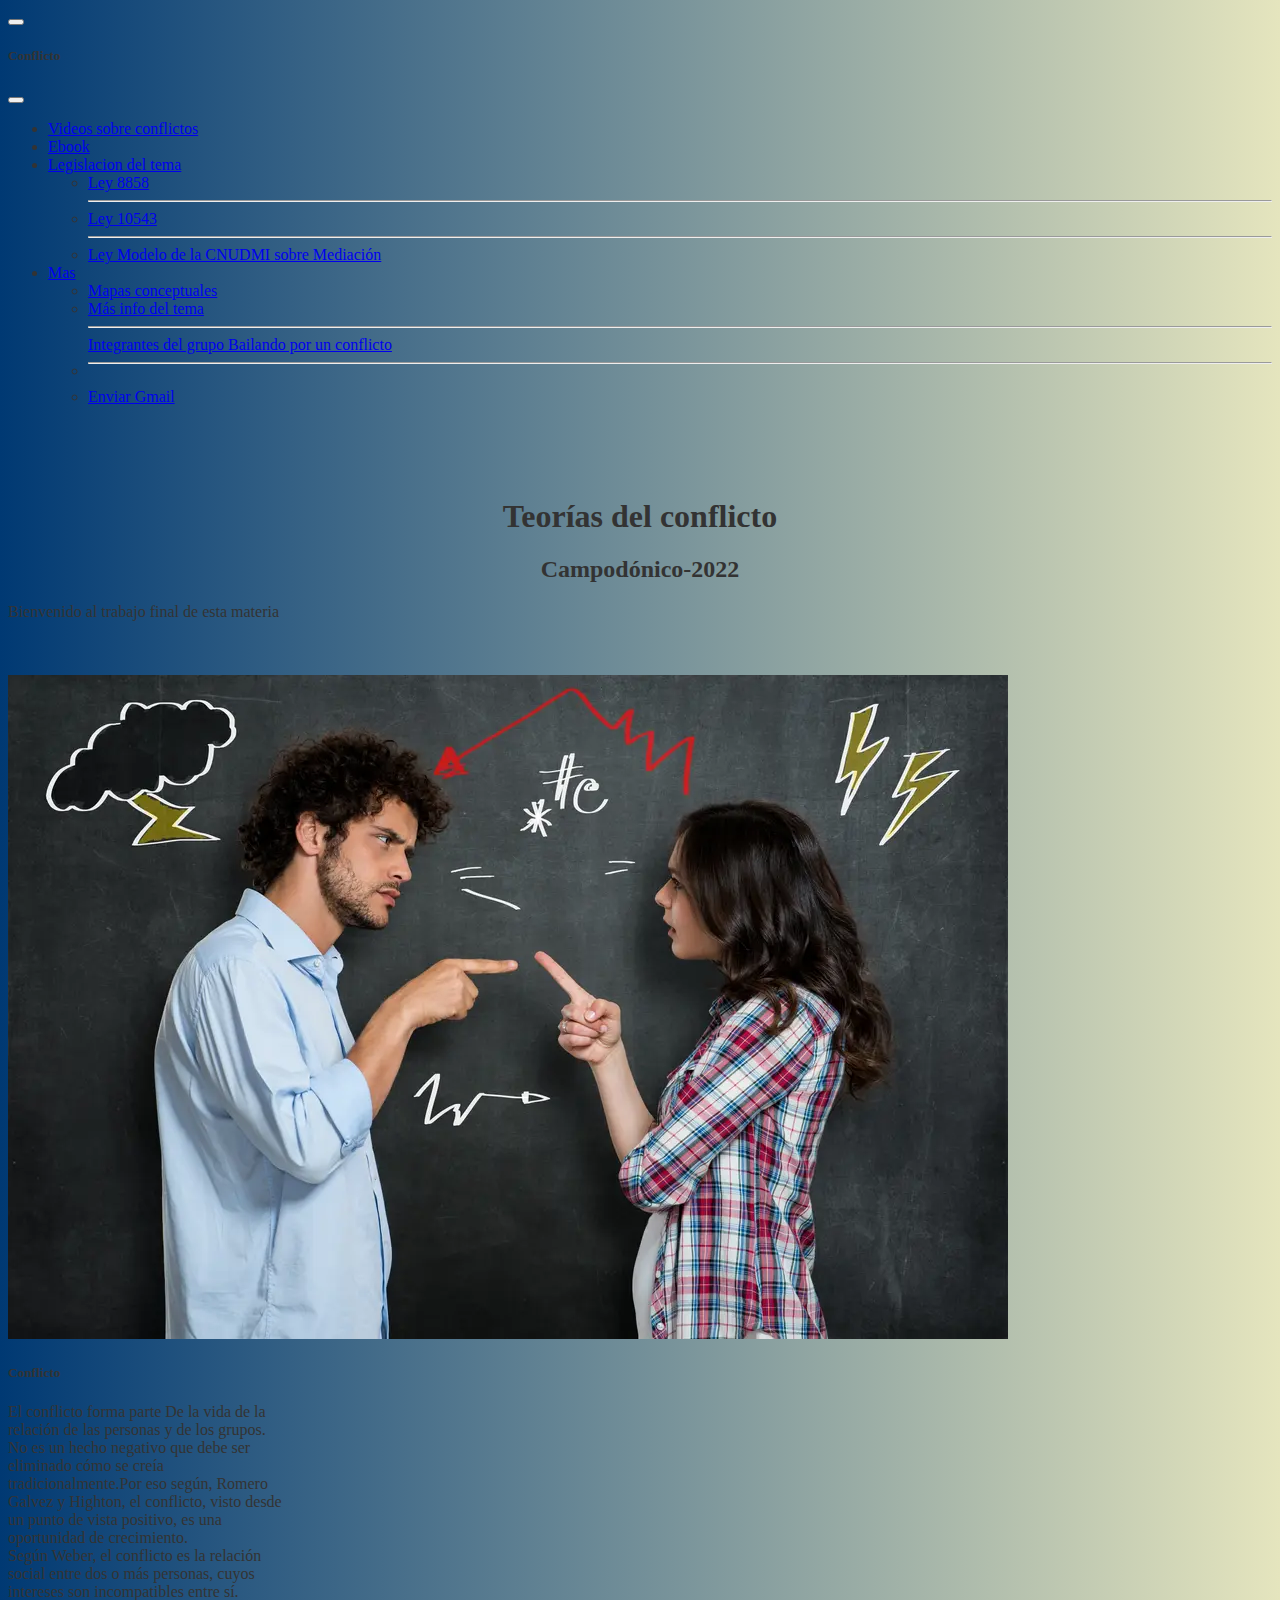
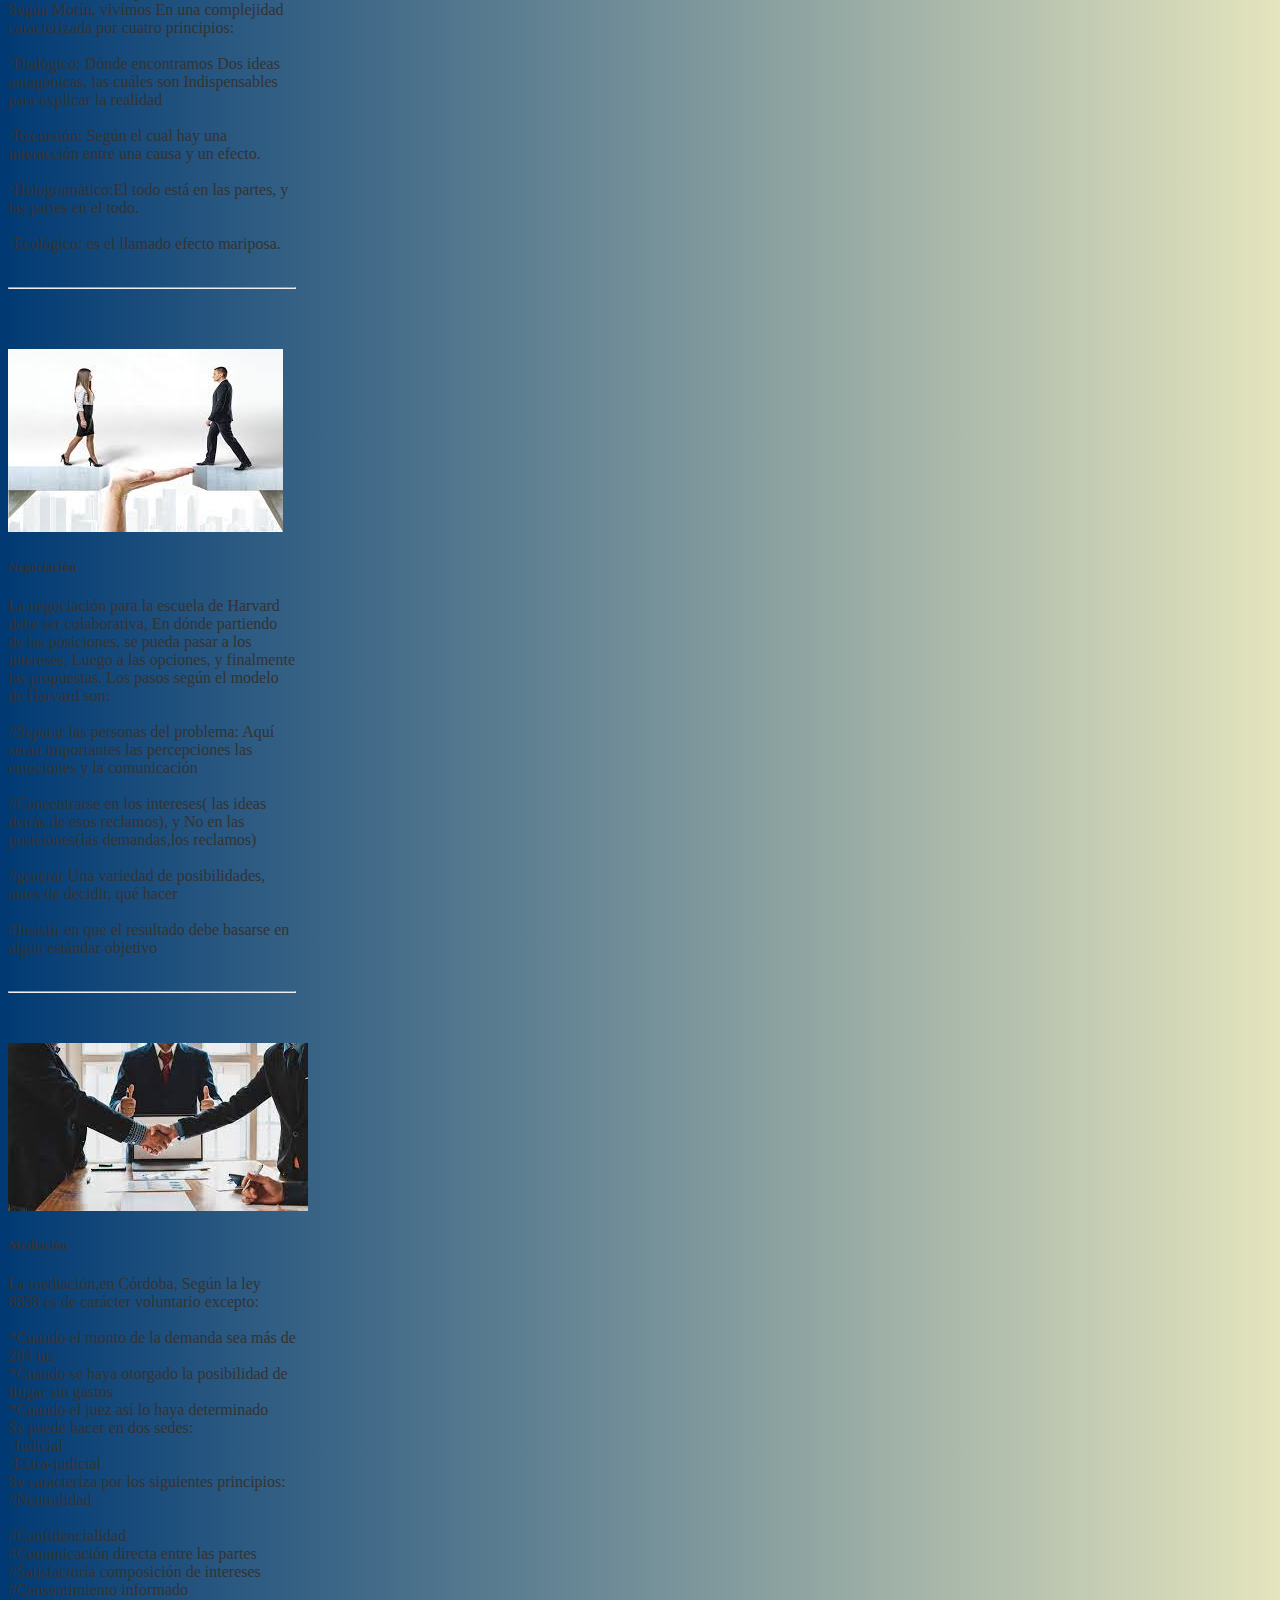
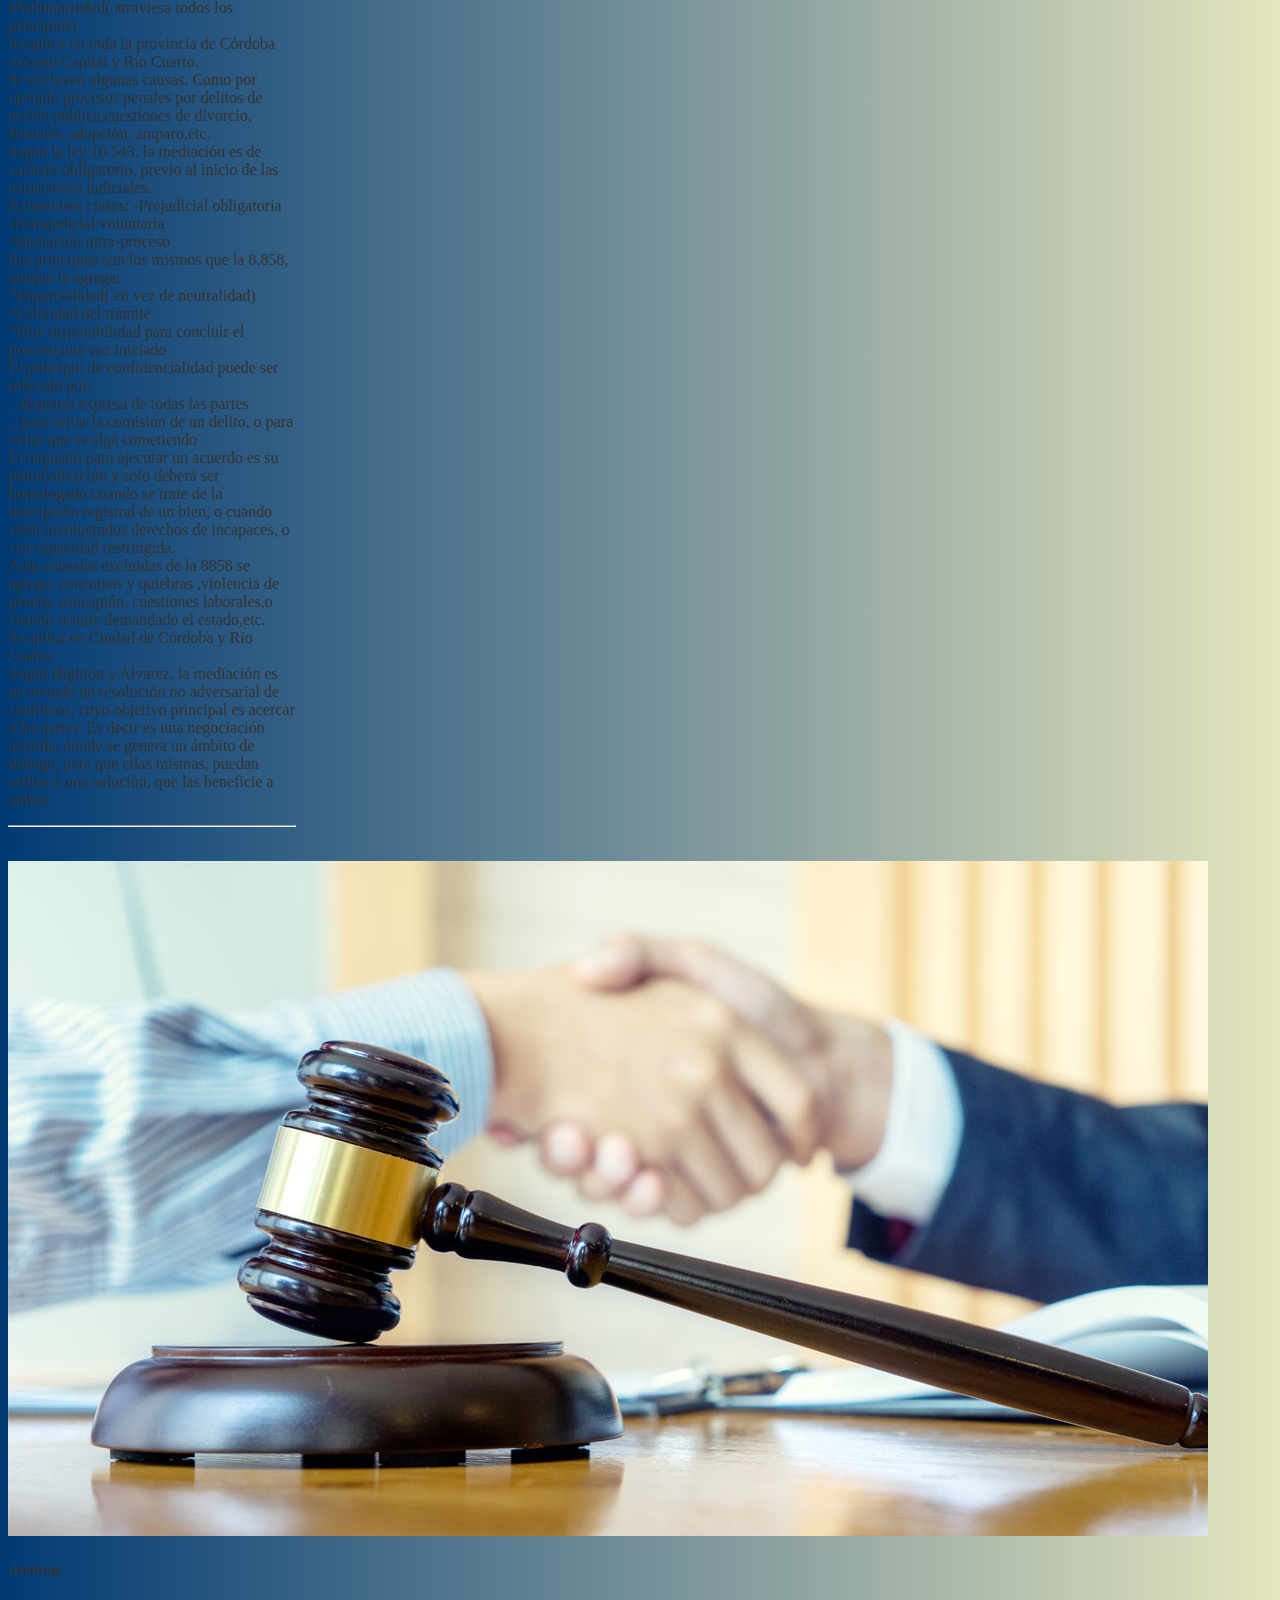
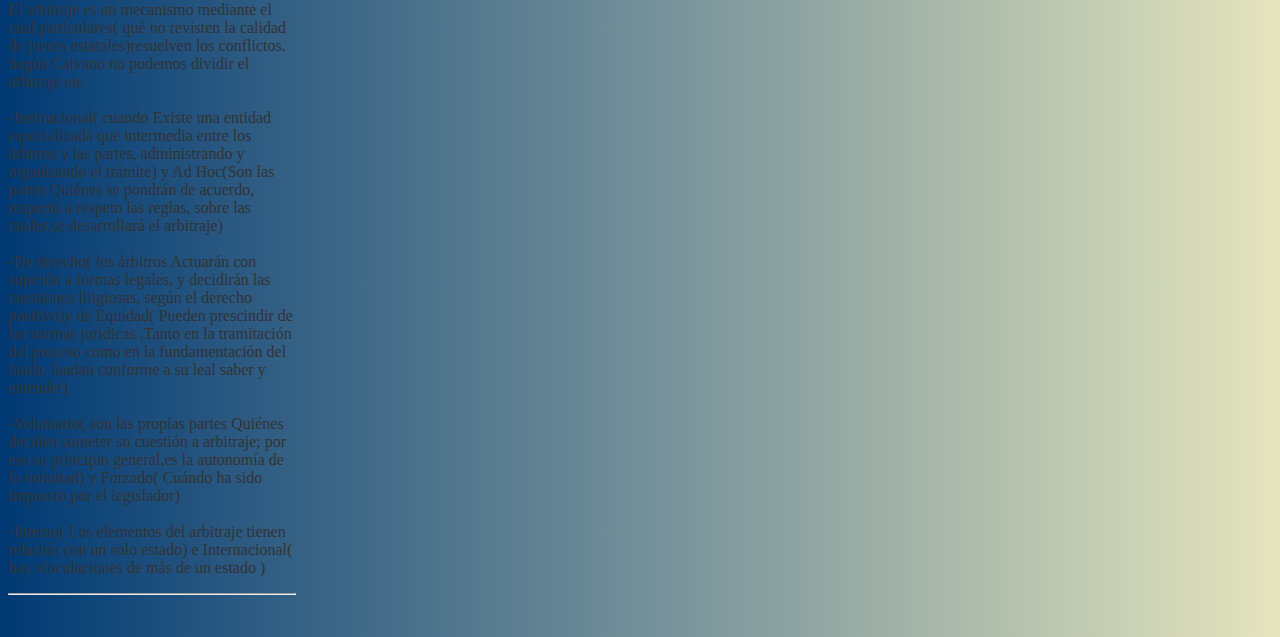
<file: index.html>
<!DOCTYPE html>
<html lang="es">
<head>
    <meta charset="UTF-8">
    <meta name="viewport" content="width=device-width, initial-scale=1.0">
    <title>Conflicto</title>
    <link rel="stylesheet" href="style.css">
    <script src="https://cdn.jsdelivr.net/npm/bootstrap@5.2.0-beta1/dist/js/bootstrap.bundle.min.js" integrity="sha384-pprn3073KE6tl6bjs2QrFaJGz5/SUsLqktiwsUTF55Jfv3qYSDhgCecCxMW52nD2" crossorigin="anonymous"></script>
    <link href="https://cdn.jsdelivr.net/npm/bootstrap@5.2.0-beta1/dist/css/bootstrap.min.css" rel="stylesheet" integrity="sha384-0evHe/X+R7YkIZDRvuzKMRqM+OrBnVFBL6DOitfPri4tjfHxaWutUpFmBp4vmVor" crossorigin="anonymous">
</head>
<body>
  
  <nav class="navbar fixed-top">
    <div class="container-fluid">
      <a class="navbar-brand " href=""></a>
      <button class="navbar-toggler" type="button" data-bs-toggle="offcanvas" data-bs-target="#offcanvasNavbar" aria-controls="offcanvasNavbar">
        <span class="navbar-toggler-icon"></span>
      </button>
      <div class="offcanvas offcanvas-end" tabindex="-1" id="offcanvasNavbar" aria-labelledby="offcanvasNavbarLabel">
        <div class="offcanvas-header">
          <h5 class="offcanvas-title" id="offcanvasNavbarLabel">Conflicto</h5>
          <button type="button" class="btn-close" data-bs-dismiss="offcanvas" aria-label="Close"></button>
        </div>
        <div class="offcanvas-body">
          <ul class="navbar-nav justify-content-end flex-grow-1 pe-3">
            <li class="nav-item">
              <a class="nav-link active" aria-current="page" href="Videos.html">Videos sobre conflictos</a>
            </li>
            <li class="nav-item">
              <a class="nav-link active" aria-current="page" target="_blank" href="CUENTO TRABAJO FINAL.pdf">Ebook</a>
            </li>
            <li class="nav-item">
              <a class="nav-link dropdown-toggle" href="#" id="offcanvasNavbarDropdown" role="button" data-bs-toggle="dropdown" aria-expanded="false">
                Legislacion del tema
              </a>
              <ul class="dropdown-menu" aria-labelledby="offcanvasNavbarDropdown">
                <li>
                  <a class="dropdown-item" target="_blank"  href="https://www.justiciacordoba.gob.ar/Estatico/justiciaCordoba/files/Contenido/TSJ/mediacion/Ley%208858.pdf">Ley 8858</a>
                </li>
                <hr class="dropdown-divider">
                <li><a class="dropdown-item" target="_blank" href="https://boletinoficial.cba.gov.ar/wp-content/4p96humuzp/2018/06/1_Secc_06062018.pdf">Ley 10543</a></li>
                <hr>
                <li>
                  <a class="dropdown-item" target="_blank" href="https://uncitral.un.org/es/texts/mediation/modellaw/commercial_conciliation">Ley Modelo de la CNUDMI sobre Mediación</a>
                </li>
              </ul>
            </li>
           
            
            <li class="nav-item dropdown">
              <a class="nav-link dropdown-toggle" href="#" id="offcanvasNavbarDropdown" role="button" data-bs-toggle="dropdown" aria-expanded="false">
                Mas
              </a>
              <ul class="dropdown-menu" aria-labelledby="offcanvasNavbarDropdown">
                <li><a class="dropdown-item" href="Puntacion.html">Mapas conceptuales</a>
                </li>
                <li><a class="dropdown-item" href="Comic.html">Más info del tema</a>
                </li>
                <hr class="dropdown-divider">
                  <a class="dropdown-item" href="Nosotros.html">Integrantes del grupo Bailando por un conflicto</a>
                </li>
                <li>
                  <hr class="dropdown-divider">
                </li>
                <li><a class="dropdown-item" href="Env.html">Enviar Gmail</a></li>
              </ul>
            </li>
          </ul>

        </div>
      </div>
    </div>
  </nav>
  <br><br><br>
  <h1 class="display-1">Teorías del conflicto</h1>
  <h2 class="display-2">Campodónico-2022</h2>
  <div class="alert alert-success text-center" role="alert">
    Bienvenido al trabajo final de esta materia
  </div>
 <br><br><br>
  <div class="container">
    <div class="row">
      <div class="col">
        <div class="card text-center" style="width: 18rem;">
          <img src="IMG/Conflicto.jpg" class="card-img-top" alt="...">
          <div class="card-body">
            <h5 class="card-title"><strong>Conflicto</strong></h5>
            <p class="card-text">El conflicto forma parte De la vida de la relación de las personas y de los grupos. <br> No es un hecho negativo que debe ser eliminado cómo se creía tradicionalmente.Por eso según, Romero Galvez y Highton, el conflicto, visto desde un punto de vista positivo, es una oportunidad de crecimiento. <br>
              Según Weber, el conflicto es la relación social entre dos o más personas, cuyos intereses son incompatibles entre sí. <br>
              Según Morín,  vivímos En una complejidad caracterizada por cuatro principios: <br><br>
              
              ·Dialógico: Dónde encontramos Dos ideas antagónicas, las cuáles son Indispensables para explicar la realidad <br><br>
              ·Recursión:  Según el cual hay una interacción entre una causa y un efecto. <br><br>
              ·Hologramático:El todo está en las partes,  y las partes en el todo. <br><br>
              ·Ecológico: es el llamado efecto mariposa. <br><br>
              <hr>
              <br><br></p>
            
          </div>
        </div>
      </div>
      <div class="col">
        <div class="card text-center" style="width: 18rem;">
          <img src="IMG/mediacion.jpg" class="card-img-top" alt="...">
          <div class="card-body">
            <h5 class="card-title"><h5><strong>Negociación</strong></h5>
            <p class="card-text"></h5>
              <p>

                La negociación para la escuela de Harvard debe ser colaborativa, En dónde partiendo de las posiciones, se pueda pasar a los intereses, Luego a las opciones, y finalmente las propuestas.
                Los pasos según el modelo de Harvard son: <br><br>
                #Separar las personas del problema: Aquí serán importantes las percepciones las emociones y la comunicación <br><br> 
                #Concentrarse en los intereses( las ideas detrás de esos reclamos), y No en las posiciones(las demandas,los reclamos) <br><br>
                #generar Una variedad de posibilidades,  antes de decidir, qué hacer <br><br>
                #Insistir en que el resultado debe basarse en algún estándar objetivo <br><br>
                <hr>

                

              </p><br></p>
            
          </div>
        </div>
      </div>
      <div class="col">
        <div class="card text-center" style="width: 18rem;">
          <img src="IMG/Media.jpg" class="card-img-top" alt="...">
          <div class="card-body">
            <h5 class="card-title"><Strong>Mediación</Strong></h5>
            <p class="card-text">La mediación,en Córdoba, Según la ley 8858 es de carácter voluntario excepto:<br><br>
              *Cuando el monto de la demanda sea más de 204 ius <br>
              *Cuándo se haya otorgado la posibilidad de litigar sin gastos<br>
              *Cuando el juez así lo haya determinado<br>  
              Se puede hacer en dos sedes:<br> 
              ·Judicial<br>
              ·Extra-judicial<br>

              Se caracteriza por los siguientes principios: 
              #Neutralidad <br><br>
              #Confidencialidad <br>
              #Comunicación directa entre las partes <br>
              #Satisfactoria composición de intereses <br>
              #Consentimiento informado <br>
              #Voluntariedad( atraviesa todos los principios) <br>

              Se aplica en toda la provincia de Córdoba excepto Capital y Río Cuarto. <br>

              Se excluyen algunas causas, Como por ejemplo procesos penales por delitos de acción pública,cuestiones de divorcio, filiación, adopción, amparo,etc.
              <br>
              Según la ley 10.543, la mediación es de carácter obligatorio, previo al inicio de las actuaciones judiciales. <br>

              Existen tres clases:

              -Prejudicial obligatoria <br>
              -Extrajudicial voluntaria <br>
              -Mediación intra-proceso <br>

              Sus principios son los mismos que la 8.858, aunque le agrega: <br>

              *Imparcialidad( en vez de neutralidad) <br>
              *Celeridad del trámite <br>
              *libre disponibilidad para concluir el proceso una vez iniciado <br>

              El principio de confidencialidad puede ser relevado por: <br>

              _ dispensa expresa de todas las partes <br>
              _ para evitar la comisión de un delito, o para evitar que se siga cometiendo <br>

              El requisito para ejecutar un acuerdo es su protocolización y solo deberá ser homologado cuando se trate de la inscripción registral de un bien, o cuando estén involucrados derechos de incapaces, o con capacidad restringida.
              <br>
              A las causales excluidas de la 8858 se agrega: concursos y quiebras ,violencia de género, usucapión, cuestiones laborales,o cuando resulte demandado el estado,etc.
              <br>
              Se aplica en Ciudad de Córdoba y Rio Cuarto.
              <br>
              Según Highton y Alvarez, la mediación es un método de resolución no adversarial de conflictos, cuyo objetivo principal es acercar a las partes. Es decir es una negociación asistida, donde se genera un ámbito de diálogo, para que ellas mismas, puedan arribar a una solución, que las beneficie a ambas.
              <br>
              <hr>
            </p>
          </div>
        </div>
      </div>
      <br>
      <div class="col">
        <div class="card text-center" style="width: 18rem;">
          <img src="IMG/Arbitra.jpg" class="card-img-top" alt="...">
          <div class="card-body">
            <h5 class="card-title"><Strong>Arbitraje</Strong></h5>
            <p class="card-text">El arbitraje es un mecanismo mediante el cual particulares( qué no revisten la calidad de jueces estatales)resuelven los conflictos.
              Según Caivano no podemos dividir el arbitraje en:<br><br>
              -Institucional(  cuando Existe una entidad especializada que intermedia entre los árbitros y las partes, administrando y organizando el trámite) y Ad Hoc(Son las partes Quiénes se pondrán de acuerdo, respecto a respeto las reglas, sobre las cuales,se desarrollará el arbitraje)<br><br>
              -De derecho(  los árbitros Actuarán con sujeción a formas legales, y decidirán las cuestiones litigiosas, según el derecho positivo)y de Equidad( Pueden prescindir de las normas jurídicas ,Tanto en la tramitación del proceso como en la fundamentación del laudo.  laudan conforme a su leal saber y entender) <br><br>
              -Voluntario( son las propias partes Quiénes deciden someter su cuestión a arbitraje; por eso su principio general,es la autonomía de la voluntad) y Forzado( Cuándo ha sido impuesto por el legislador) <br><br>
              -Interno( Los elementos del arbitraje tienen relación con un solo estado) e Internacional( hay vinculaciones de más de un estado )
              <hr>



            </p>
            
          </div>
        </div>
      </div>
    </div>
  </div>
</div>
  <br>
</body>
</html>
</file>
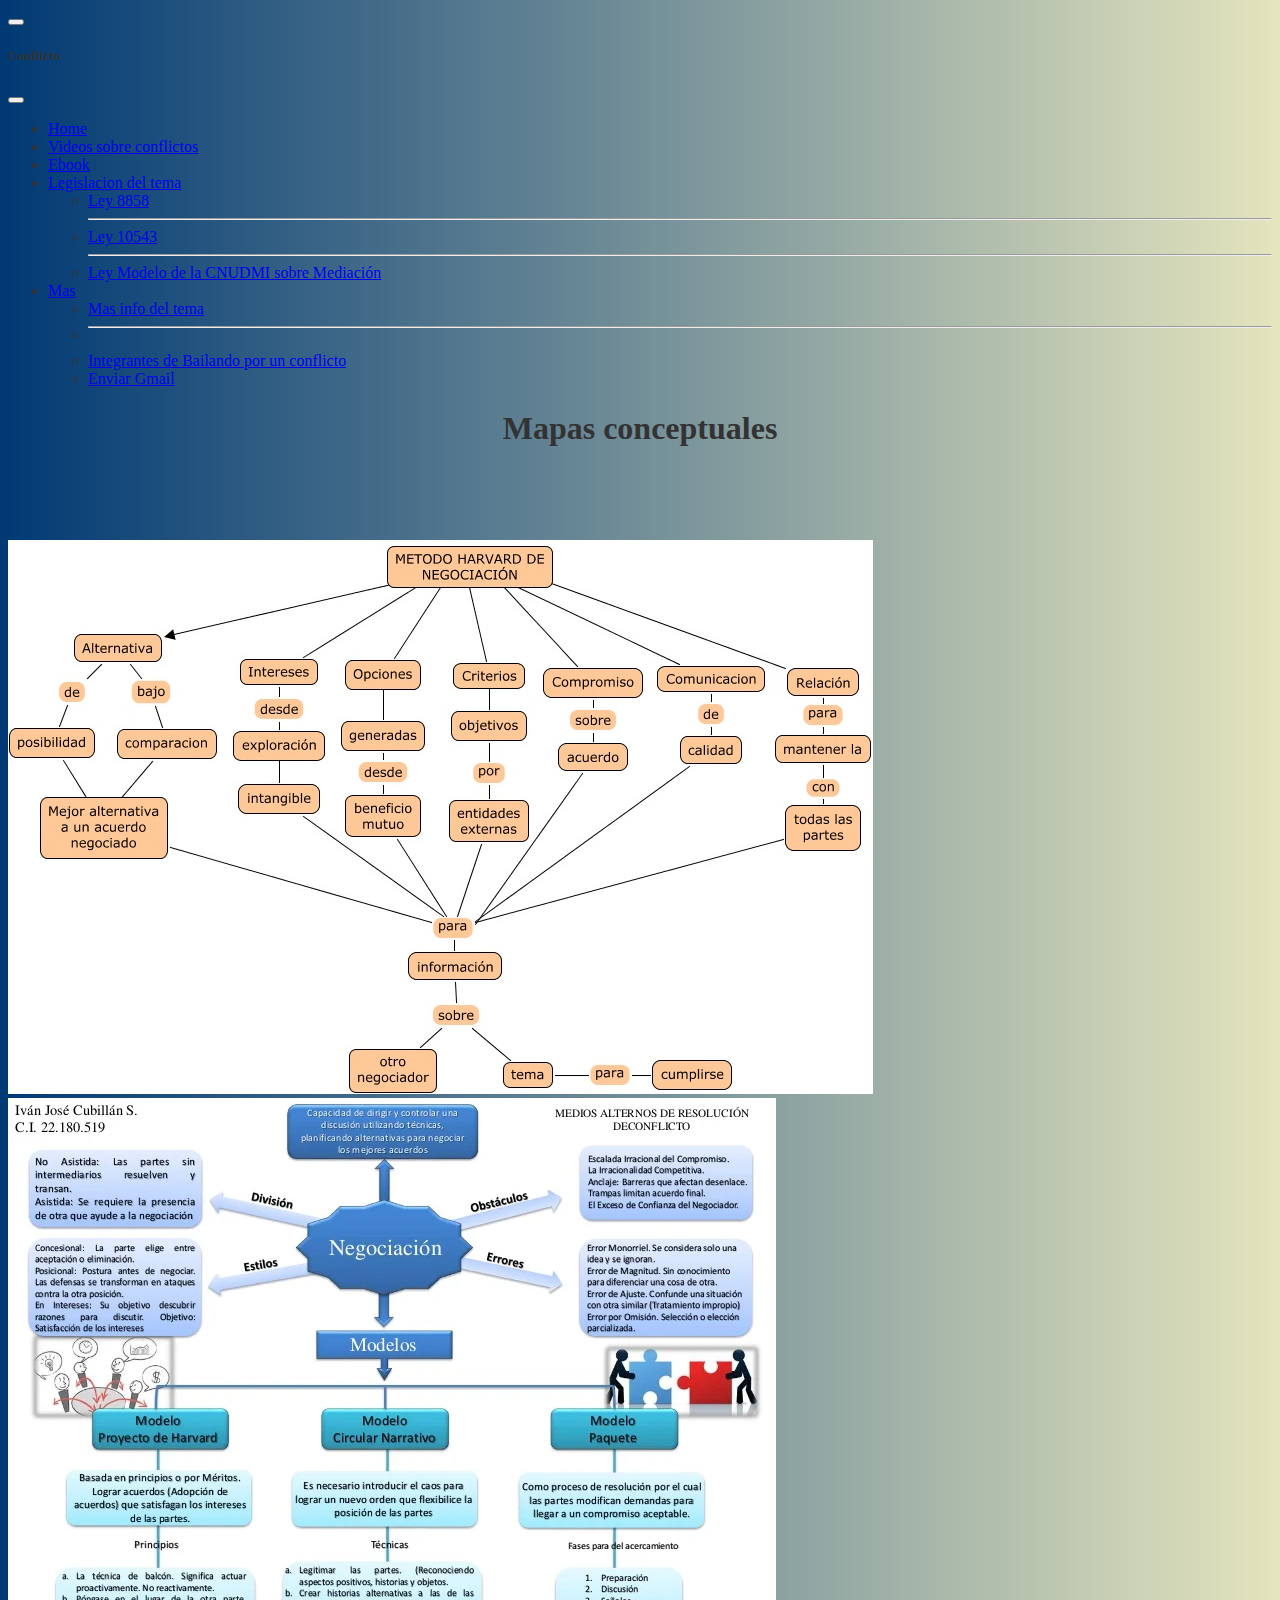
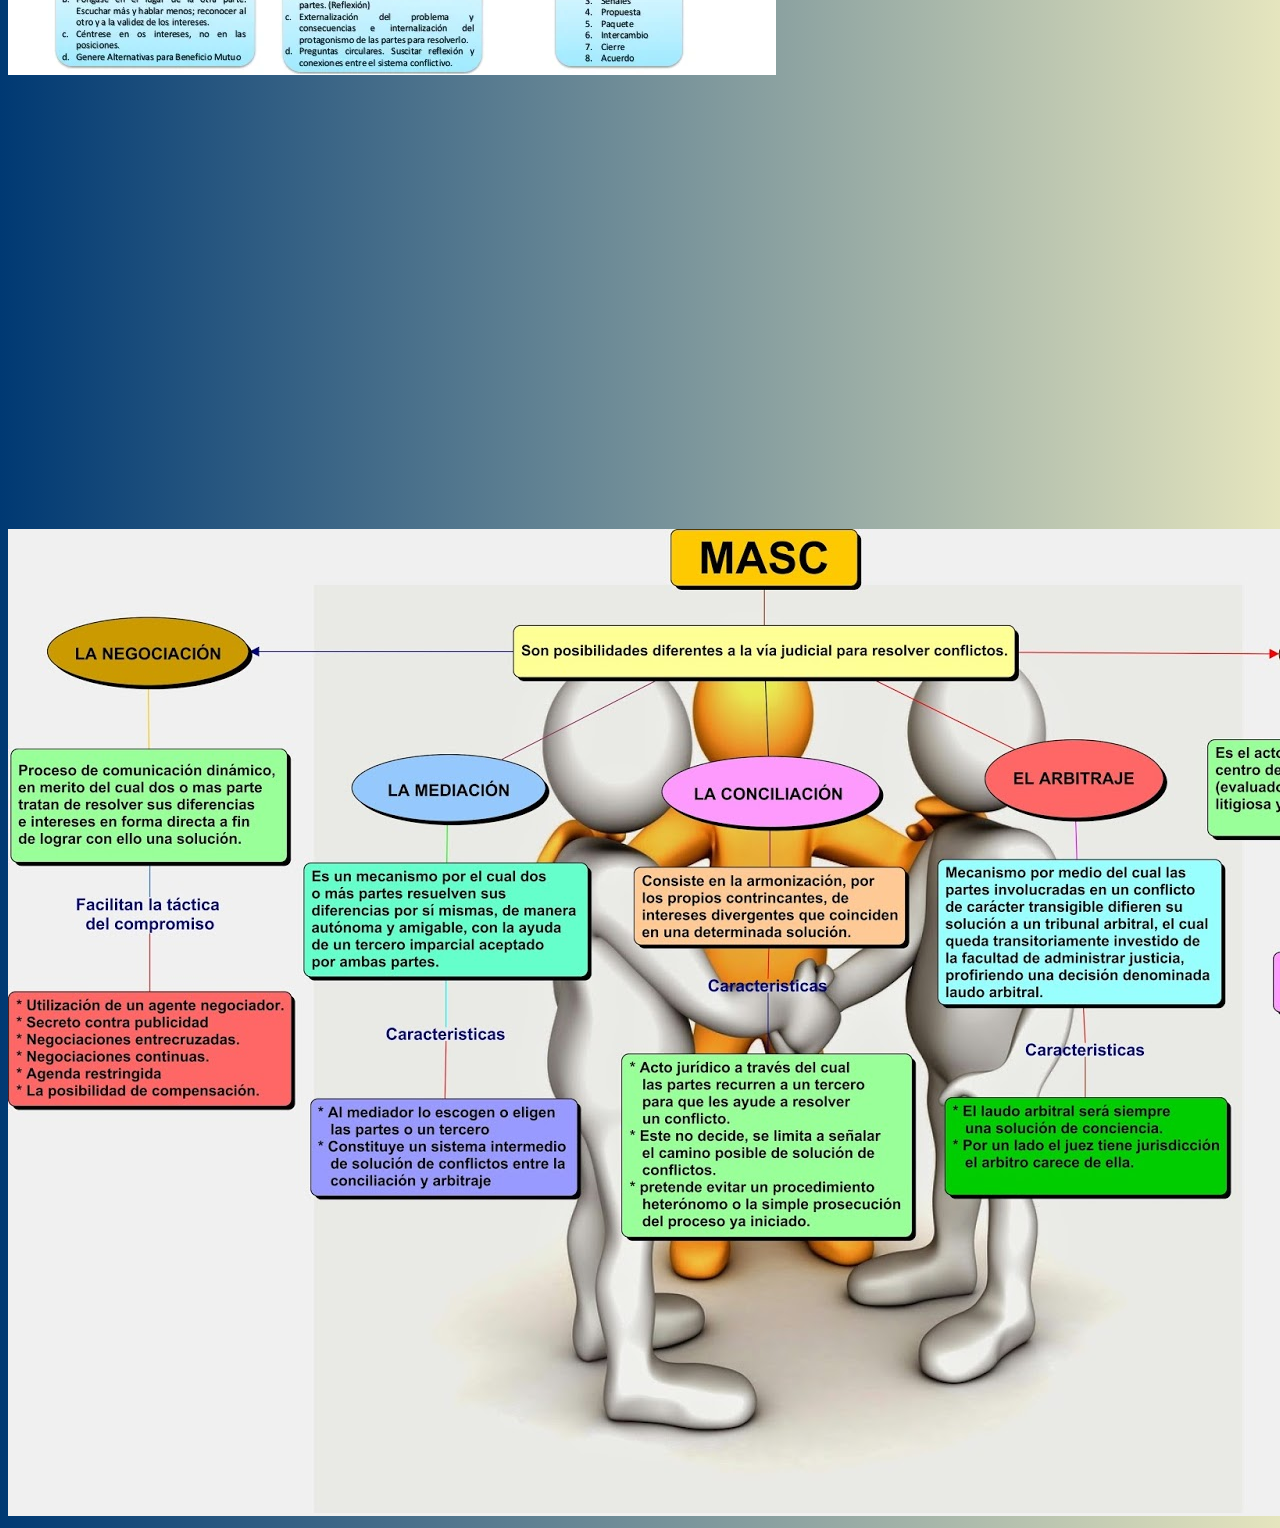
<file: Puntacion.html>
<!DOCTYPE html>
<html lang="en">
<head>
    <meta charset="UTF-8">
    <meta http-equiv="X-UA-Compatible" content="IE=edge">
    <meta name="viewport" content="width=device-width, initial-scale=1.0">
    <title>Puntuacion</title>
    <link rel="stylesheet" href="style.css">
    <script src="https://cdn.jsdelivr.net/npm/bootstrap@5.2.0-beta1/dist/js/bootstrap.bundle.min.js" integrity="sha384-pprn3073KE6tl6bjs2QrFaJGz5/SUsLqktiwsUTF55Jfv3qYSDhgCecCxMW52nD2" crossorigin="anonymous"></script>
    <link href="https://cdn.jsdelivr.net/npm/bootstrap@5.2.0-beta1/dist/css/bootstrap.min.css" rel="stylesheet" integrity="sha384-0evHe/X+R7YkIZDRvuzKMRqM+OrBnVFBL6DOitfPri4tjfHxaWutUpFmBp4vmVor" crossorigin="anonymous">

</head>
<body>
    <nav class="navbar fixed-top">
        <div class="container-fluid">
          <a class="navbar-brand " href="index.html"></a>
          <button class="navbar-toggler" type="button" data-bs-toggle="offcanvas" data-bs-target="#offcanvasNavbar" aria-controls="offcanvasNavbar">
            <span class="navbar-toggler-icon"></span>
          </button>
          <div class="offcanvas offcanvas-end" tabindex="-1" id="offcanvasNavbar" aria-labelledby="offcanvasNavbarLabel">
            <div class="offcanvas-header">
              <h5 class="offcanvas-title" id="offcanvasNavbarLabel">Conflicto</h5>
              <button type="button" class="btn-close" data-bs-dismiss="offcanvas" aria-label="Close"></button>
            </div>
            <div class="offcanvas-body">
              <ul class="navbar-nav justify-content-end flex-grow-1 pe-3">
                <li class="nav-item">
                  <a class="nav-link active" aria-current="page" href="index.html">Home</a>
                </li>
                <li class="nav-item">
                  <a class="nav-link" href="Videos.html">Videos sobre conflictos</a>
                </li>
                <li class="nav-item">
                  <a class="nav-link active" aria-current="page" target="_blank" href="CUENTO TRABAJO FINAL.pdf">Ebook</a>
                </li>
                <li class="nav-item">
                  <a class="nav-link dropdown-toggle" href="#" id="offcanvasNavbarDropdown" role="button" data-bs-toggle="dropdown" aria-expanded="false">
                    Legislacion del tema
                  </a>
                  <ul class="dropdown-menu" aria-labelledby="offcanvasNavbarDropdown">
                    <li>
                      <a class="dropdown-item" target="_blank"  href="https://www.justiciacordoba.gob.ar/Estatico/justiciaCordoba/files/Contenido/TSJ/mediacion/Ley%208858.pdf">Ley 8858</a>
                    </li>
                    <hr class="dropdown-divider">
                    <li><a class="dropdown-item" target="_blank" href="https://boletinoficial.cba.gov.ar/wp-content/4p96humuzp/2018/06/1_Secc_06062018.pdf">Ley 10543</a></li>
                    <hr>
                    <li>
                      <a class="dropdown-item" target="_blank" href="https://uncitral.un.org/es/texts/mediation/modellaw/commercial_conciliation">Ley Modelo de la CNUDMI sobre Mediación</a>
                    </li>
                  </ul>
                </li>
                <li class="nav-item dropdown">
                  <a class="nav-link dropdown-toggle" href="#" id="offcanvasNavbarDropdown" role="button" data-bs-toggle="dropdown" aria-expanded="false">
                    Mas
                  </a>
                  <ul class="dropdown-menu" aria-labelledby="offcanvasNavbarDropdown">
                    <li><a class="dropdown-item" href="Comic.html">Mas info del tema</a></li>
                    <li>
                      <hr class="dropdown-divider">
                    <li><a class="dropdown-item" href="Nosotros.html">Integrantes de Bailando por un conflicto</a></li>
                    </li>
                    <li><a class="dropdown-item" href="Env.html">Enviar Gmail</a></li>
                  </ul>
                </li>
              </ul>
    
            </div>
          </div>
        </div>
      </nav>
      <h1 class="display-1">Mapas conceptuales</h1>
      <br><br><br><br>
      <img src="IMG/negociacion harvard.jpg" class="rounded float-start" alt="...">
      <img src="IMG/negociacion.webp" class="rounded float-end" alt="..."> <br><br><br><br><br><br><br><br><br><br><br><br><br><br><br><br><br><br><br><br><br><br><br><br><br><br>
      <img src="IMG/negociacion 1.jpeg" class="rounded mx-auto d-block" alt="...">
</body>
</html>
</file>
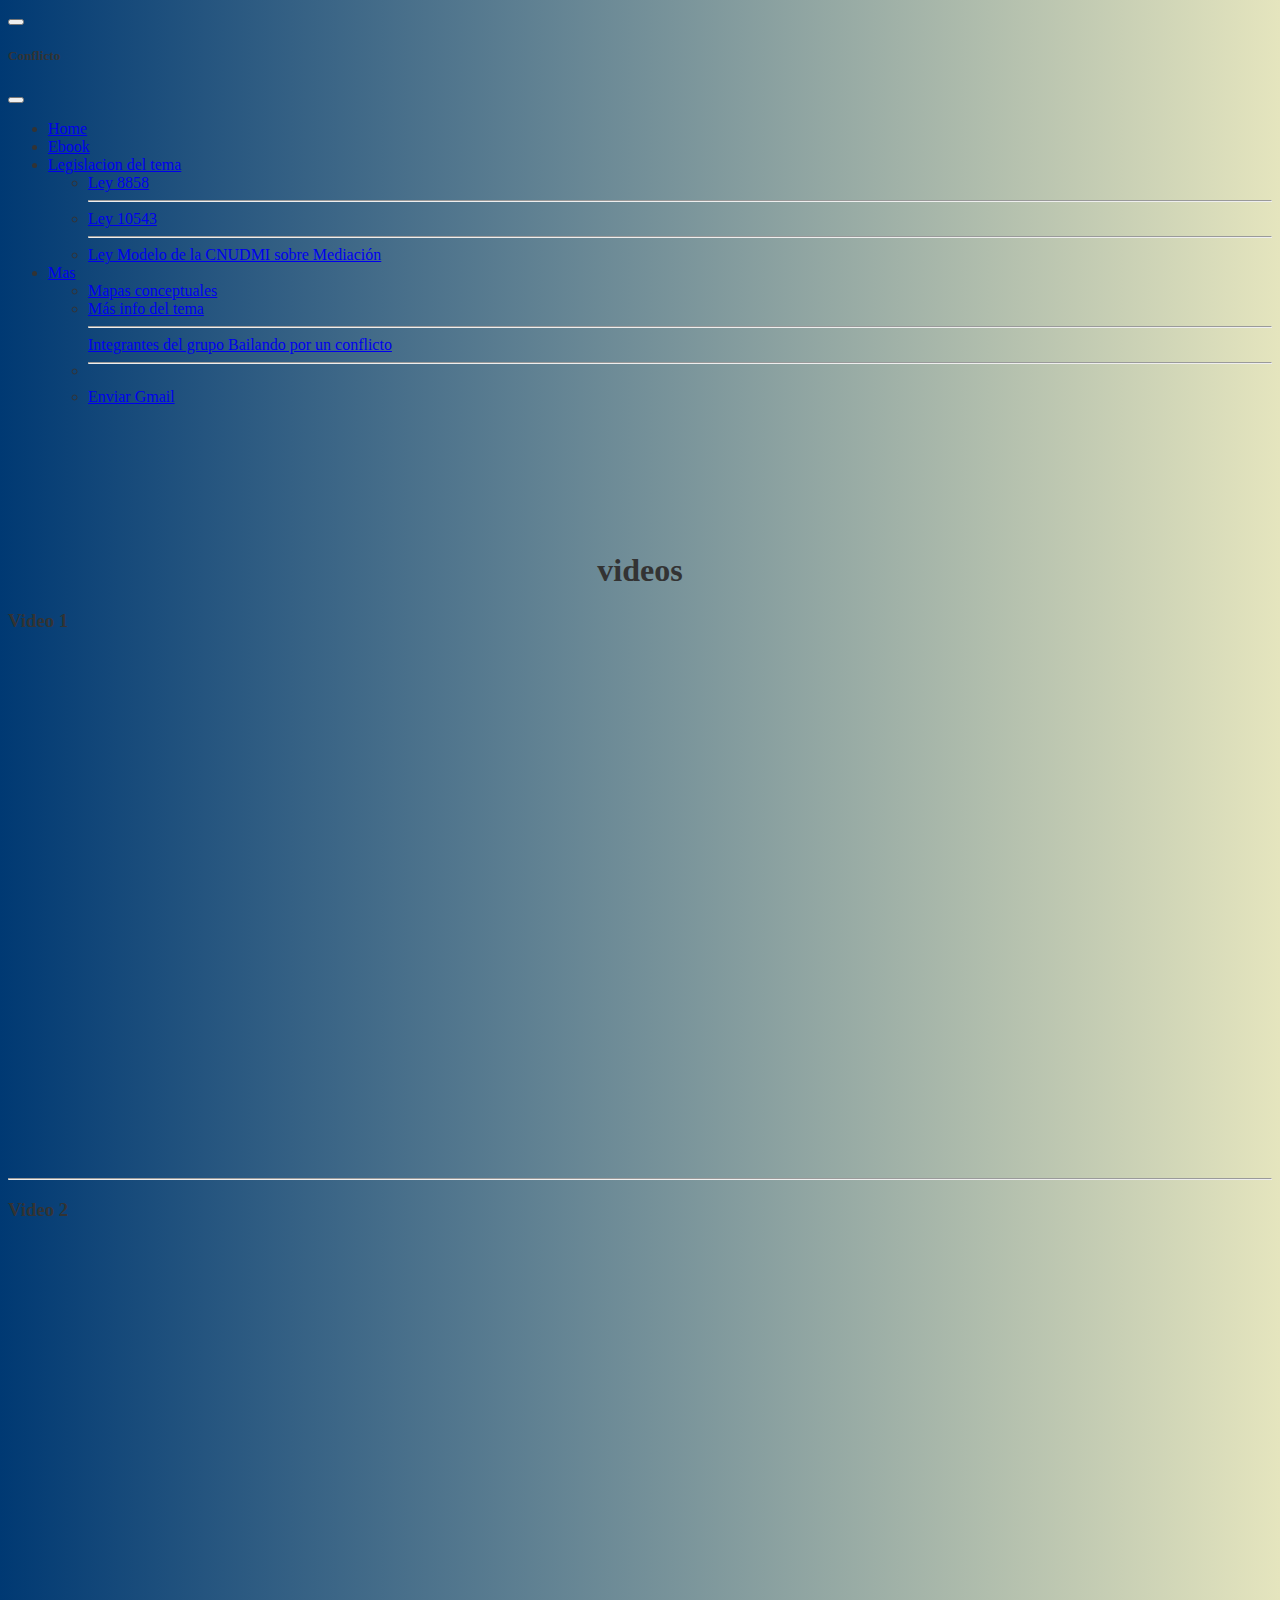
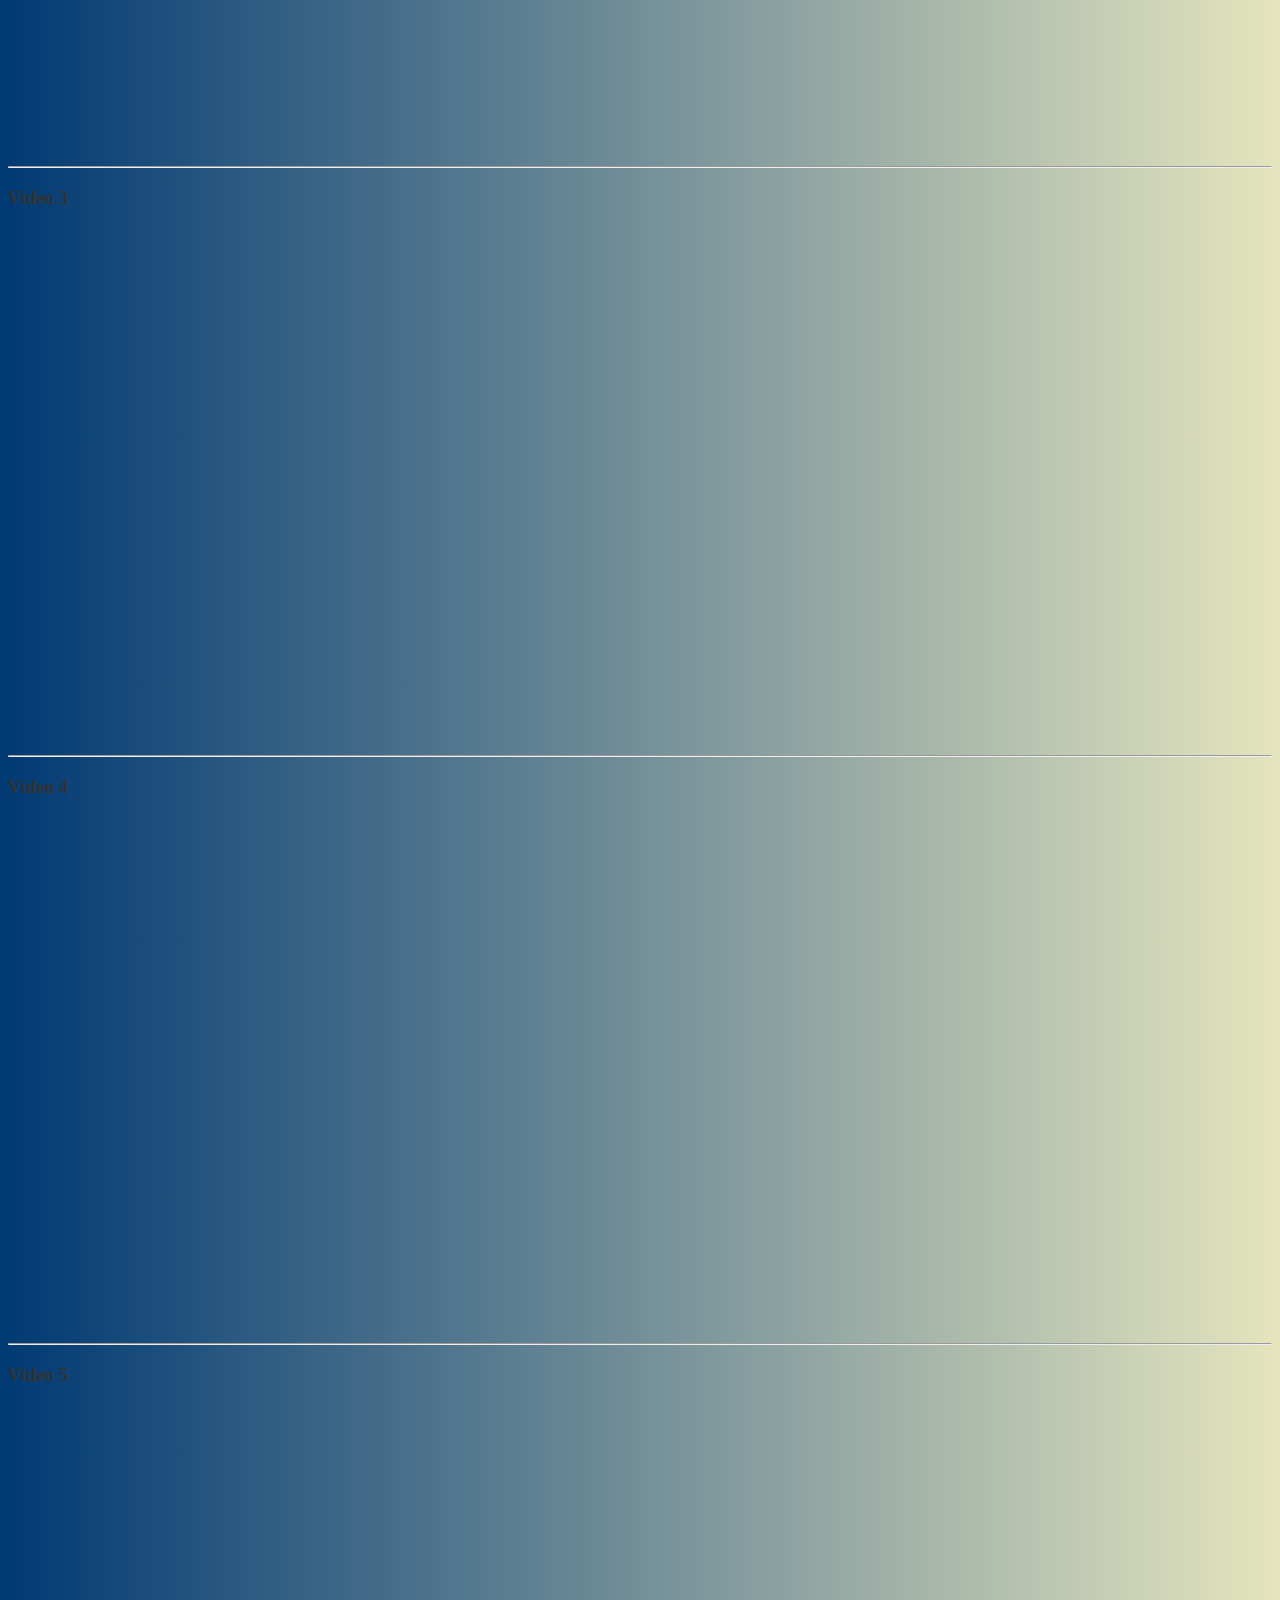
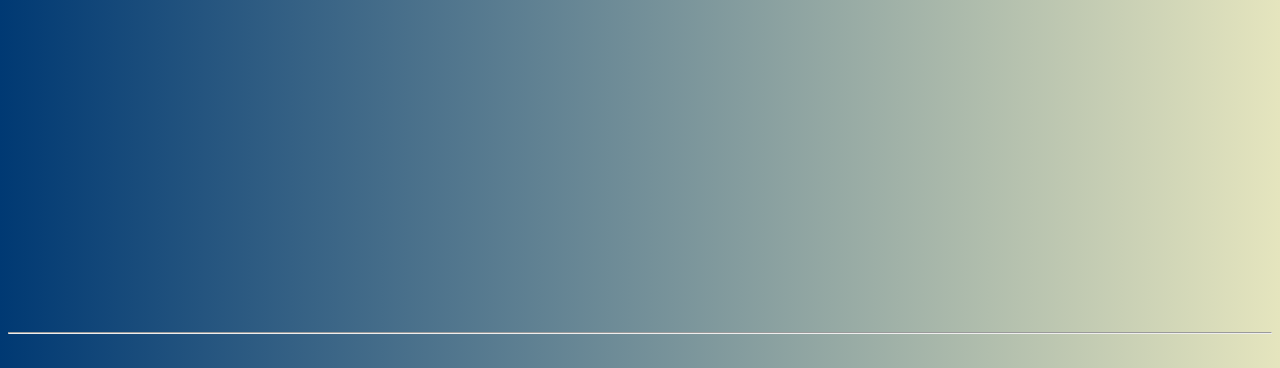
<file: Videos.html>
<!DOCTYPE html>
<html lang="es">
<head>
    <meta charset="UTF-8">
    <meta name="viewport" content="width=device-width, initial-scale=1.0">
    <title>Conflicto</title>
    <link rel="stylesheet" href="style.css">
    <script src="https://cdn.jsdelivr.net/npm/bootstrap@5.2.0-beta1/dist/js/bootstrap.bundle.min.js" integrity="sha384-pprn3073KE6tl6bjs2QrFaJGz5/SUsLqktiwsUTF55Jfv3qYSDhgCecCxMW52nD2" crossorigin="anonymous"></script>
    <link href="https://cdn.jsdelivr.net/npm/bootstrap@5.2.0-beta1/dist/css/bootstrap.min.css" rel="stylesheet" integrity="sha384-0evHe/X+R7YkIZDRvuzKMRqM+OrBnVFBL6DOitfPri4tjfHxaWutUpFmBp4vmVor" crossorigin="anonymous">
</head>
<body>
  <nav class="navbar fixed-top">
    <div class="container-fluid">
      <a class="navbar-brand " href=""></a>
      <button class="navbar-toggler" type="button" data-bs-toggle="offcanvas" data-bs-target="#offcanvasNavbar" aria-controls="offcanvasNavbar">
        <span class="navbar-toggler-icon"></span>
      </button>
      <div class="offcanvas offcanvas-end" tabindex="-1" id="offcanvasNavbar" aria-labelledby="offcanvasNavbarLabel">
        <div class="offcanvas-header">
          <h5 class="offcanvas-title" id="offcanvasNavbarLabel">Conflicto</h5>
          <button type="button" class="btn-close" data-bs-dismiss="offcanvas" aria-label="Close"></button>
        </div>
        <div class="offcanvas-body">
          <ul class="navbar-nav justify-content-end flex-grow-1 pe-3">
            <li class="nav-item">
              <a class="nav-link" href="index.html">Home</a>
            </li> 
            <li class="nav-item">
              <a class="nav-link active" aria-current="page" target="_blank" href="CUENTO TRABAJO FINAL.pdf">Ebook</a>
            </li>
            <li class="nav-item">
              <a class="nav-link dropdown-toggle"  href="#" id="offcanvasNavbarDropdown" role="button" data-bs-toggle="dropdown" aria-expanded="false">
                Legislacion del tema
              </a>
              <ul class="dropdown-menu" aria-labelledby="offcanvasNavbarDropdown">
                <li>
                  <a class="dropdown-item" target="_blank"  href="https://www.justiciacordoba.gob.ar/Estatico/justiciaCordoba/files/Contenido/TSJ/mediacion/Ley%208858.pdf">Ley 8858</a>
                </li>
                <hr class="dropdown-divider">
                <li><a class="dropdown-item" target="_blank" href="https://boletinoficial.cba.gov.ar/wp-content/4p96humuzp/2018/06/1_Secc_06062018.pdf">Ley 10543</a></li>
                <hr>
                <li>
                  <a class="dropdown-item" target="_blank" href="https://uncitral.un.org/es/texts/mediation/modellaw/commercial_conciliation">Ley Modelo de la CNUDMI sobre Mediación</a>
                </li>
              </ul>
            </li>
           
            
            <li class="nav-item dropdown">
              <a class="nav-link dropdown-toggle" href="#" id="offcanvasNavbarDropdown" role="button" data-bs-toggle="dropdown" aria-expanded="false">
                Mas
              </a>
              <ul class="dropdown-menu" aria-labelledby="offcanvasNavbarDropdown">
                <li><a class="dropdown-item" href="Puntacion.html">Mapas conceptuales</a>
                </li>
                <li><a class="dropdown-item" href="Comic.html">Más info del tema</a>
                </li>
                <hr class="dropdown-divider">
                  <a class="dropdown-item" href="Nosotros.html">Integrantes del grupo Bailando por un conflicto</a>
                </li>
                <li>
                  <hr class="dropdown-divider">
                </li>
                <li><a class="dropdown-item" href="#">Enviar Gmail</a></li>
              </ul>
            </li>
          </ul>

        </div>
      </div>
    </div>
  </nav>
  <br><br><br>
 <br><br><br>
 <h1 class="display-1">videos</h1>
 <div class="container">
  <div class="row">
    <div class="col">
      <h3><strong>Video 1</strong></h3>
      
      <iframe width="760" height="515" src="https://www.youtube.com/embed/luZsu48IFrQ" title="YouTube video player" frameborder="0" allow="accelerometer; autoplay; clipboard-write; encrypted-media; gyroscope; picture-in-picture" allowfullscreen></iframe>
    </div>
    <hr>
    <div class="col">
      <h3><strong>Video 2</strong></h3>
      <iframe width="760" height="515" src="https://www.youtube.com/embed/1INCa4AhQok" title="YouTube video player" frameborder="0" allow="accelerometer; autoplay; clipboard-write; encrypted-media; gyroscope; picture-in-picture" allowfullscreen></iframe>
    </div>
    <hr>
    <div class="col">
      <h3><strong>Video 3</strong></h3>
      <iframe width="760" height="515" src="https://www.youtube.com/embed/38y_1EWIE9I" title="YouTube video player" frameborder="0" allow="accelerometer; autoplay; clipboard-write; encrypted-media; gyroscope; picture-in-picture" allowfullscreen></iframe>
    </div>
    <hr>
    <div class="col">
      <h3><strong>Video 4</strong></h3>
      <iframe width="760" height="515" src="https://www.youtube.com/embed/uR8RzVP1O_U " title="YouTube video player" frameborder="0" allow="accelerometer; autoplay; clipboard-write; encrypted-media; gyroscope; picture-in-picture" allowfullscreen></iframe>
    </div>
    <hr>
    <div class="col">
      <h3><strong>Video 5
      </strong></h3>
      <iframe width="760" height="515" src="https://www.youtube.com/embed/FWHi_mLzZ4Y" title="YouTube video player" frameborder="0" allow="accelerometer; autoplay; clipboard-write; encrypted-media; gyroscope; picture-in-picture" allowfullscreen></iframe>
    </div>
    <hr>
  </div>
</div>

  <br>
</body>
</html>
</file>
<file: style.css>
footer button {background-color:#EE9323;}
body {
    color:#333333;
    background: #003973;  /* fallback for old browsers */
    background: -webkit-linear-gradient(to right,  #003973, #E5E5BE);  /* Chrome 10-25, Safari 5.1-6 */
    background: linear-gradient(to right, #003973, #E5E5BE ); /* W3C, IE 10+/ Edge, Firefox 16+, Chrome 26+, Opera 12+, Safari 7+ */

}
text {
    color: rgb(255, 255, 255);
    
}
h1,h2 {
    text-align: center;
    
}
h6 {
    text-decoration-color: #6E6E6E;
}
</file>
